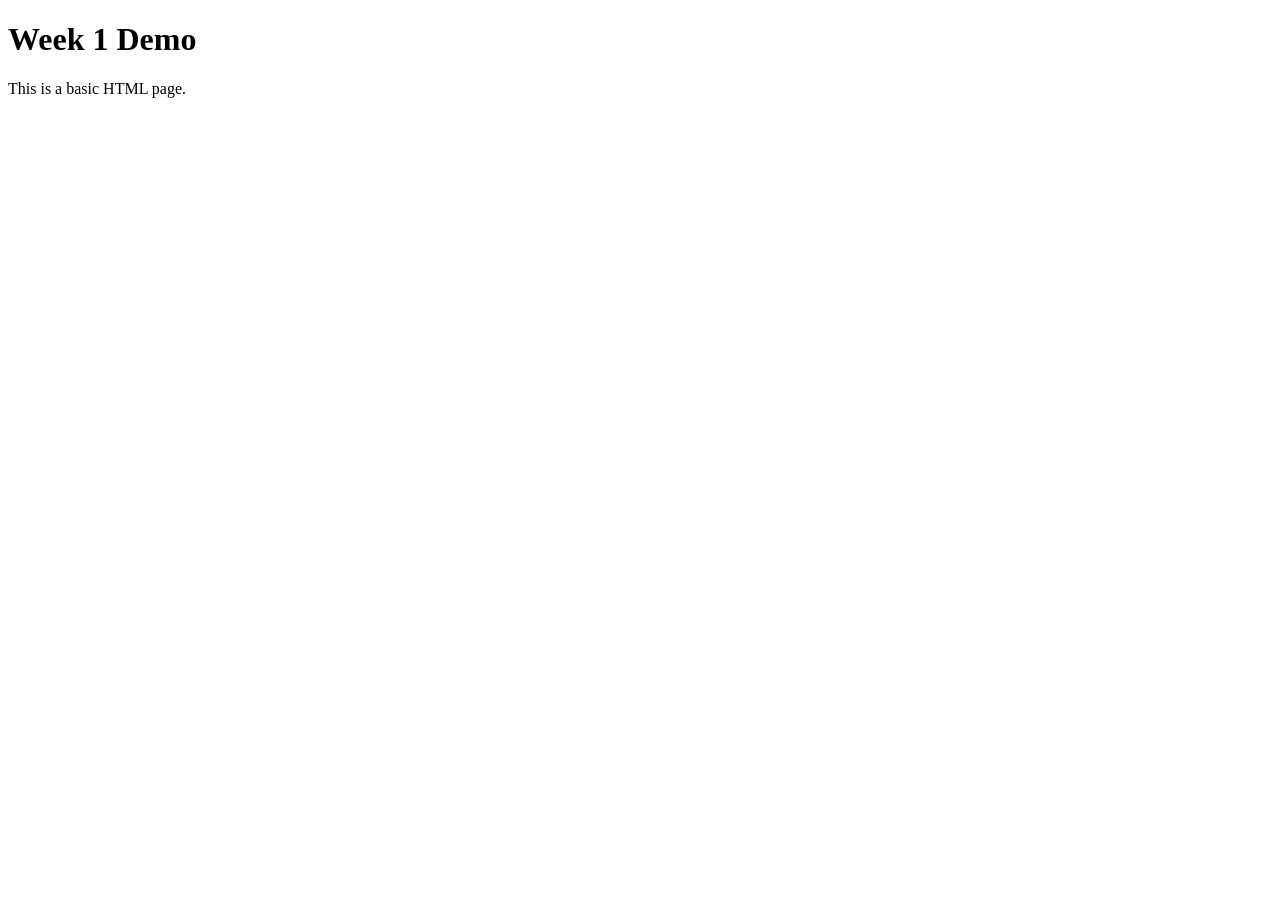
<file: Index.html>
<!DOCTYPE html>
<html lang="en">
  <head>
    <meta charset="UTF-8" />
    <meta name="viewport" content="width=device-width, initial-scale=1.0" />
    <title>Week 1 Demo</title>
  </head>
  <body>
    <h1>Week 1 Demo</h1>
    <p>This is a basic HTML page.</p>
    <script>
        let userFirstName = prompt("Hello! What is your first name:");
        alert(`Hello, ${userFirstName}!`);
    </script>
  </body>
</html>
</file>
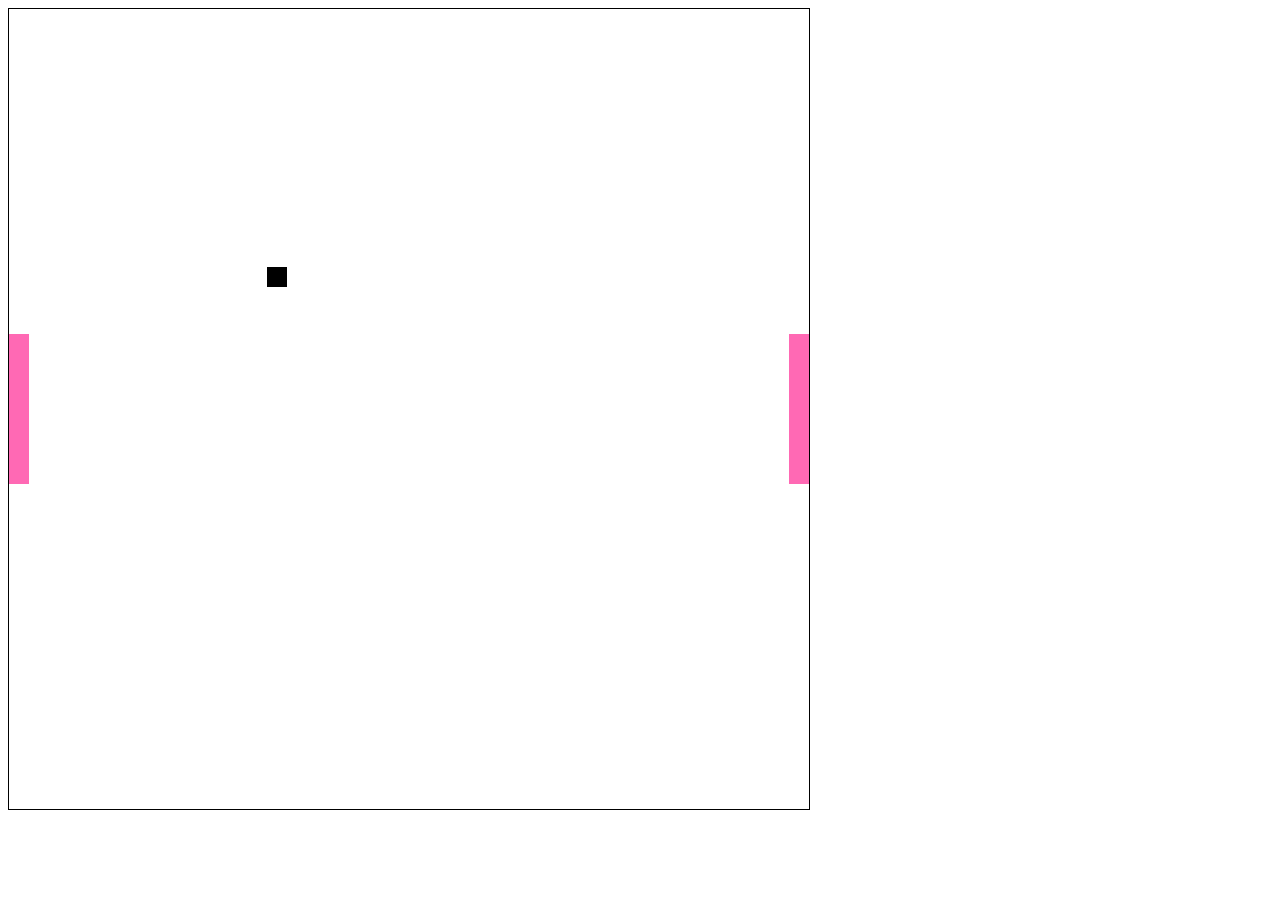
<file: Week 2 pong/index.html>
<!DOCTYPE html>
<html lang="en">
<head>
    <meta charset="UTF-8">
    <meta http-equiv="X-UA-Compatible" content="IE=edge">
    <meta name="viewport" content="width=device-width, initial-scale=1.0">
    <title>PONG</title>
    <link rel="stylesheet" href="pong.css">
</head>
<body>
    <canvas id="pong" width="800" height="800"></canvas>
    <script src="js/Box.js"></script>
    <script src="js/keyboard.js"></script>
    <script src="js/pong.js"></script>
</body>
</html>
</file>
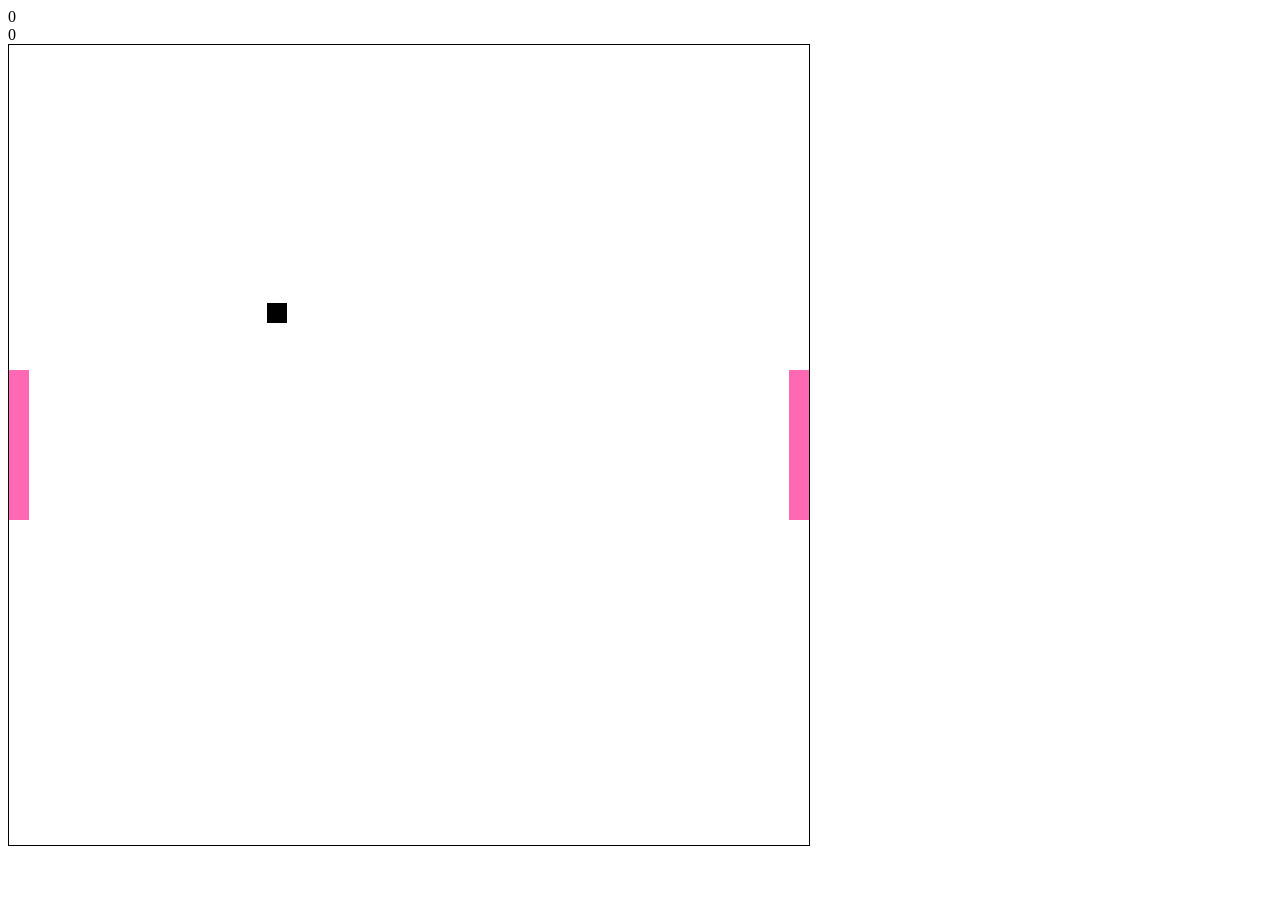
<file: Week 3 pong/index.html>
<!DOCTYPE html>
<html lang="en">
<head>
    <meta charset="UTF-8">
    <meta http-equiv="X-UA-Compatible" content="IE=edge">
    <meta name="viewport" content="width=device-width, initial-scale=1.0">
    <title>PONG</title>
    <link rel="stylesheet" href="pong.css">
</head>
<body>
    <Section id="score"><div></div><div></div></Section>
    <canvas id="pong" width="800" height="800"></canvas>
    <script src="js/Box.js"></script>
    <script src="js/keyboard.js"></script>
    <script src="js/player.js"></script>
    <script src="js/pong.js"></script>
</body>
</html>
</file>
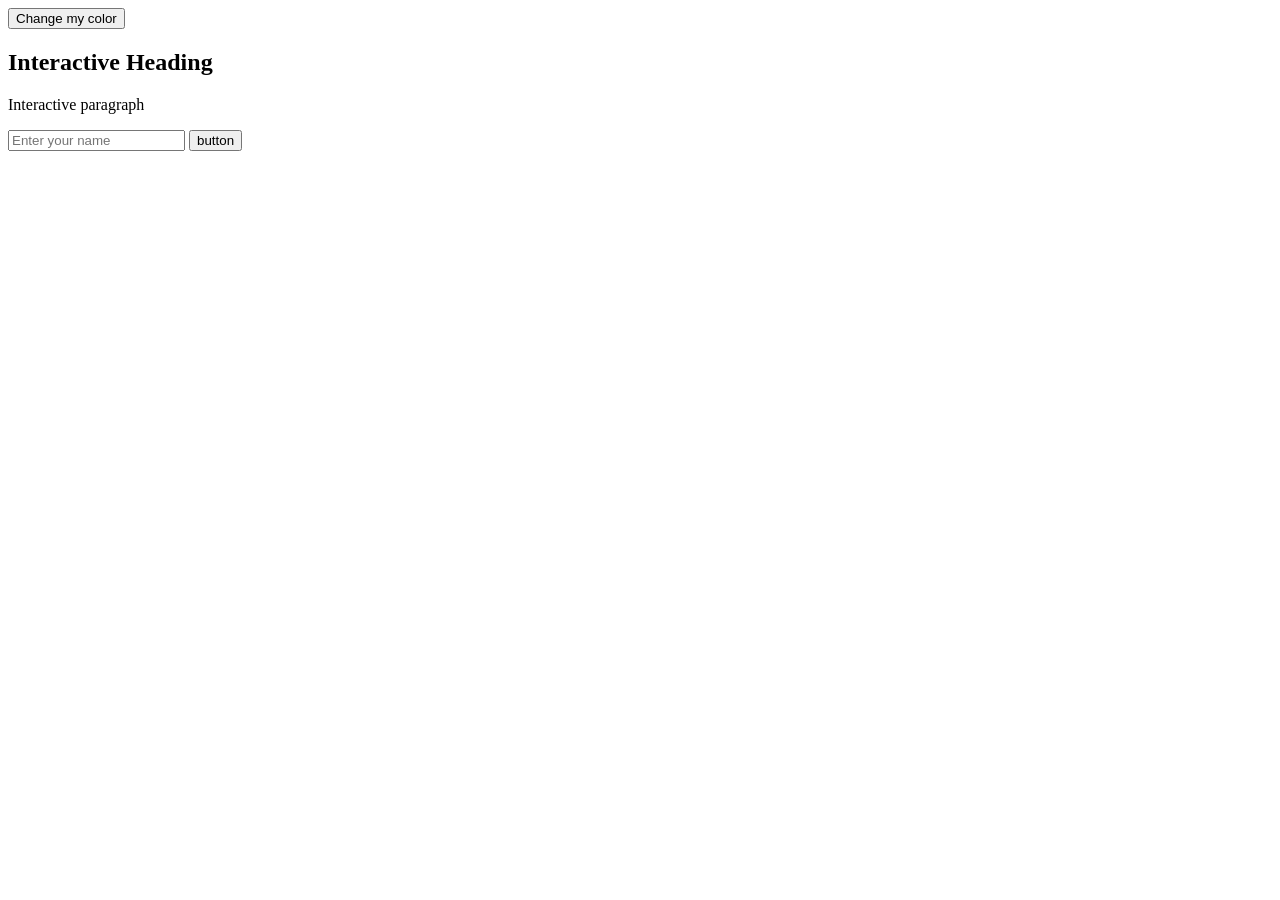
<file: Week 4 in class/index.html>
<!DOCTYPE html>
<html lang="en">
<head>
    <meta charset="UTF-8">
    <meta http-equiv="X-UA-Compatible" content="IE=edge">
    <meta name="viewport" content="width=device-width, initial-scale=1.0">
    <title>Event listener</title>
</head>
<body>
    <main>
        <button id="colorBtn">Change my color</button>

        <h2 id="header2">Interactive Heading</h2>

        <p id="paragraph">Interactive paragraph</p>

        <input type="text" id="username" placeholder="Enter your name">

        <button id="placeholderBTN">button</button>
    </main>
    <script>
        const colorButton = document.querySelector("#colorBtn");

        colorButton.addEventListener("click", function() {
            console.log("Button Clicked");

            colorButton.style.backgroundColor = "red";
        });

        colorButton.addEventListener("mouseover", function() {
            console.log("mouse on button");

            colorButton.style.backgroundColor = "blue";
        });
        
        colorButton.addEventListener("mouseout", function() {
            console.log("mouse off button");

            colorButton.style.backgroundColor = "gray";
        });


        const headingIT = document.querySelector("#header2");

        headingIT.addEventListener("click", function() {
            
            headingIT.style.color = "green"

        });

        headingIT.addEventListener("mouseover", function() {
            
            headingIT.style.color = "orange"

        });

         headingIT.addEventListener("mouseout", function() {
            
            headingIT.style.color = "gray"

        });

        const paraG = document.querySelector("#paragraph");

        paraG.addEventListener("click", function() {

            paraG.innerText = "lebron the goat"
        });

        paraG.addEventListener("mouseover", function() {

            paraG.innerText = "Jesus is Lord"
        });

        paraG.addEventListener("mouseout", function() {

            paraG.innerText = "Interactive paragraph"
        });

        const textbox = document.querySelector("#username");

        textbox.addEventListener("focus", function() {
            
            textbox.style.width = "300px";
        });

        textbox.addEventListener("blur", function() {
            
            textbox.style.width = "200px";
        });

        textbox.addEventListener("input", function() {
            
            textbox.value = textbox.value.toUpperCase();
        });

        const place = document.querySelector("#placeholderBTN");

        place.addEventListener("dblclick", function() {
            
            place.style.backgroundColor = "gold";
        });

        place.addEventListener("mouseleave", function() {
            
            place.style.backgroundColor = "gray";
        });

        place.addEventListener("click", function() {
            
            place.innerText = "You clicked this button"
        });

    </script>
</body>
</file>
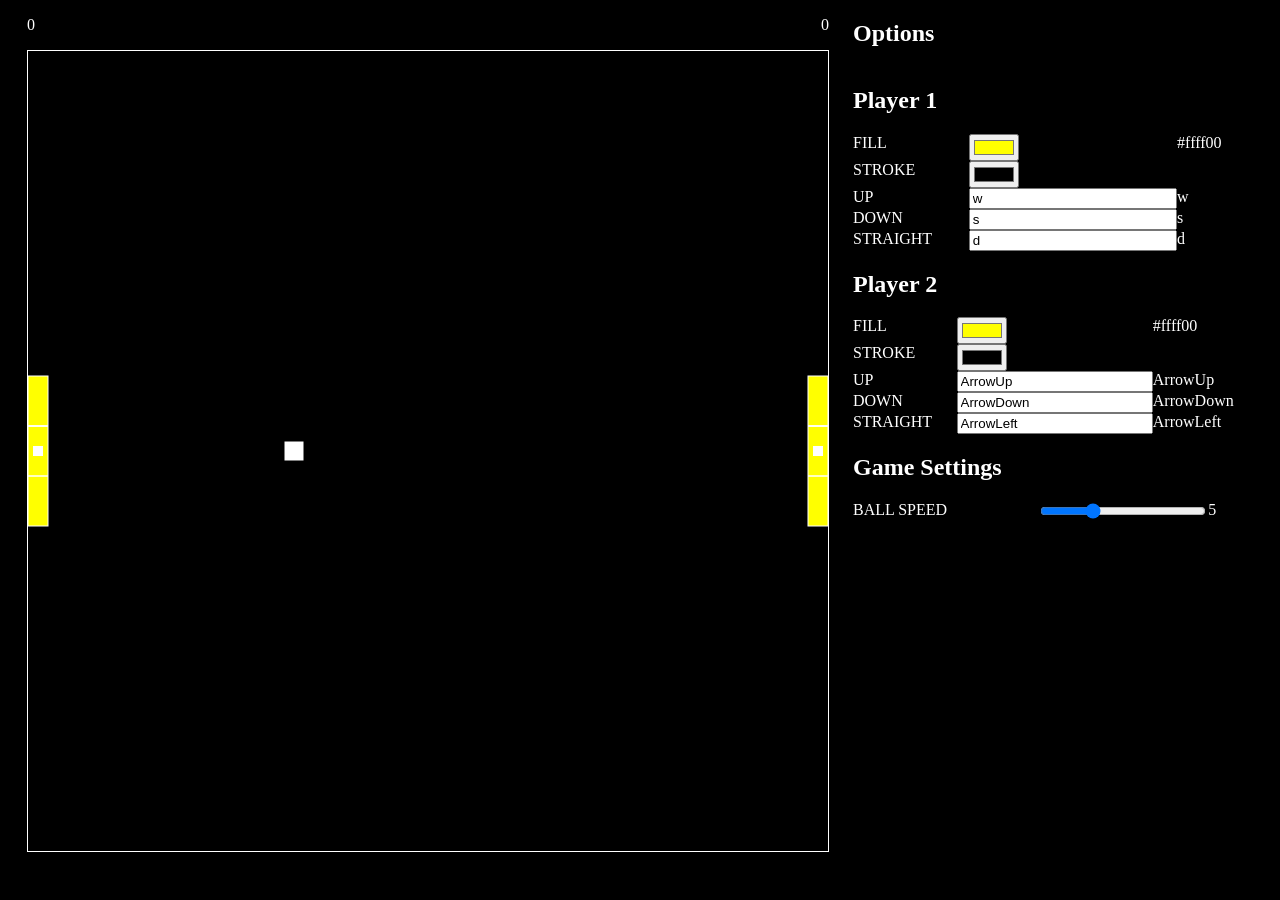
<file: Week 4/index.html>
<!DOCTYPE html>
<html lang="en">
<head>
    <meta charset="UTF-8">
    <meta http-equiv="X-UA-Compatible" content="IE=edge">
    <meta name="viewport" content="width=device-width, initial-scale=1.0">
    <title>PONG</title>
    <link rel="stylesheet" href="pong.css">
</head>
<body>
    <main>
        <section id="game">
            <div id="score">
                <div>
                    <p class="score">0</p>
                    <!--<p class="anim">0</p>-->
                </div>
                <div>
                    <p class="score">0</p>
                    <!--<p class="anim">0</p>-->
                </div>
            </div>
            <canvas id="pong" width="800" height="800"></canvas>
        </section>
        <section id="options">
            <h2>Options</h2>
            <div class="sides">
                <div class="op">
                    <h2>Player 1</h2><div></div> <div></div>
                    <label>FILL</label><input class="fill" type="color"><div class="output"></div>
                    <label>STROKE</label><input class="stroke" type="color"><div class="output"></div>
                    <label>UP</label><input class="u" type="text" maxlength="1"><div class="output"></div>
                    <label>DOWN</label><input class="d" type="text" maxlength="1"><div class="output"></div>
                    <label>STRAIGHT</label><input class="s" type="text" maxlength="1"><div class="output"></div>
                </div>
                <div class="op">
                    <h2>Player 2</h2> <div></div><div class="output"></div>
                    <label>FILL</label><input class="fill" type="color"><div class="output"></div>
                    <label>STROKE</label><input class="stroke" type="color"><div class="output"></div>
                    <label>UP</label><input class="u" type="text" maxlength="1"><div class="output"></div>
                    <label>DOWN</label><input class="d" type="text" maxlength="1"><div class="output"></div>
                    <label>STRAIGHT</label><input class="s" type="text" maxlength="1"><div class="output"></div>
                </div>
                <div class="op">
                    <h2>Game Settings</h2>
                    <div></div><div></div>

                    <label for="ballSpeed">BALL SPEED</label>
                    <input type="range" id="ballSpeed" min="2" max="12" value="5">
                    <div id="ballSpeedOutput">5</div>
                </div>
            </div>
        </section>
    </main>
    <script src="js/User.js"></script>
    <script src="js/Box.js"></script>
    <script src="js/keyboard.js"></script>
    <script src="js/pong.js"></script>
    <script src="js/options.js"></script>
    
        
 
</body>
</html>
</file>
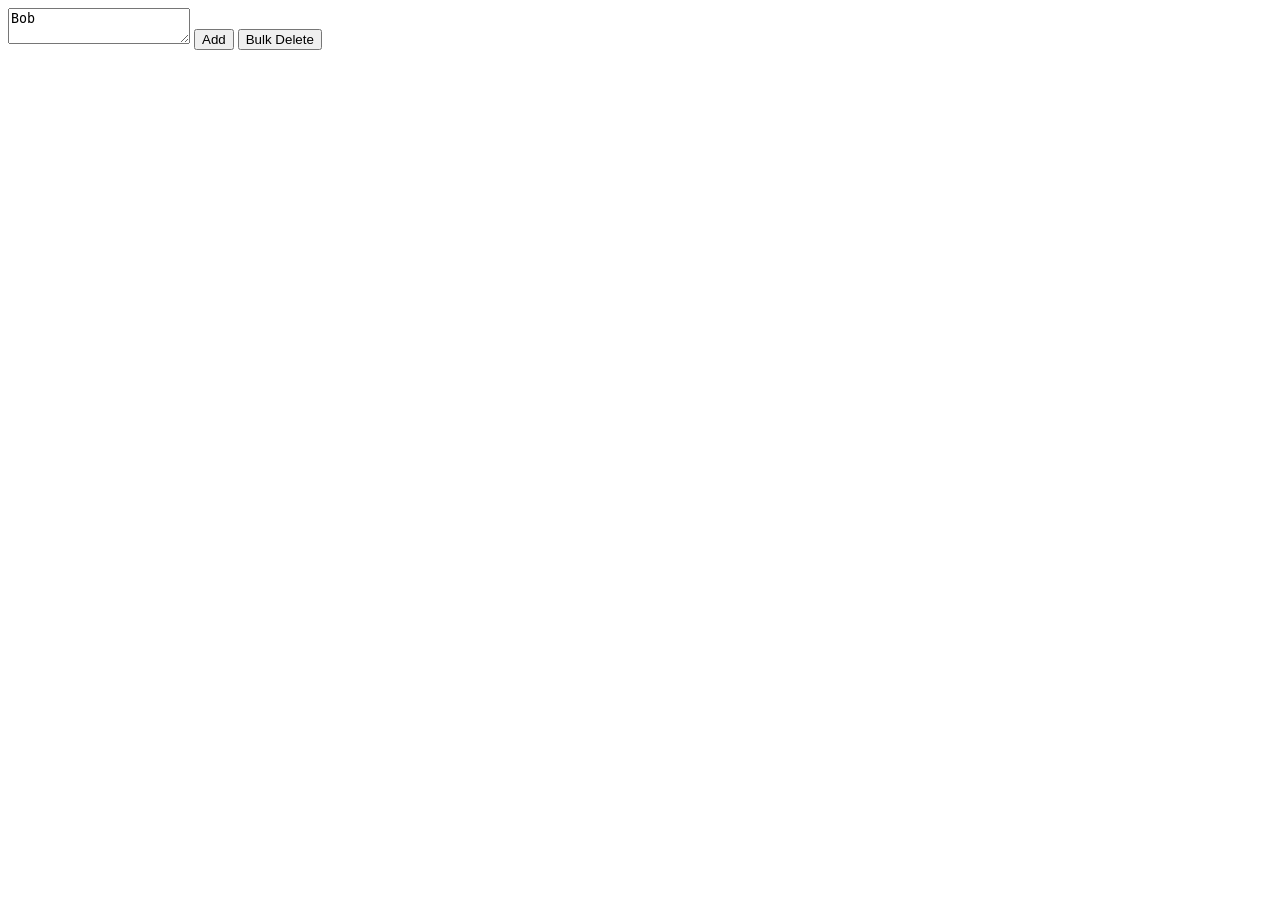
<file: Week 6 Assignment/index.html>
<!DOCTYPE html>
<html lang="en">
<head>
    <meta charset="UTF-8">
    <meta name="viewport" content="width=device-width, initial-scale=1.0">
    <title>Week 6</title>
    <link rel="stylesheet" href="style.css">
</head>
<body>
    <nav>
        <textarea>Bob</textarea>
        <button id="add">Add</button>
        <button id="delete">Bulk Delete</button>
        <button id="all" class="hidden">Select All</button>
    </nav>

    <section id="output">
        <button id="confirm" class="hidden">
            Confirm
        </button>
    </section>

    <script src="script.js"></script>
</body>
</html>
</file>
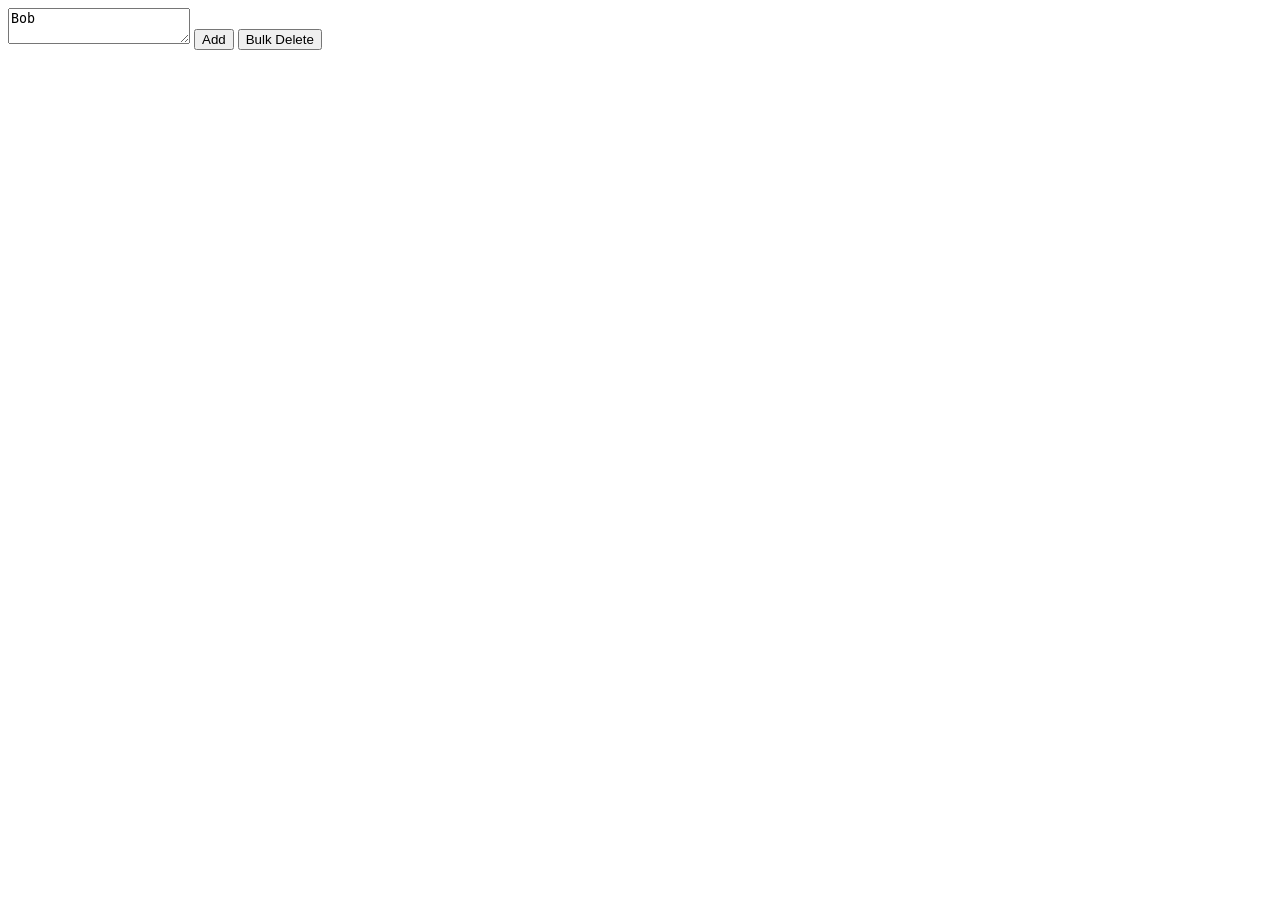
<file: Week 6 Demo/index.html>
<!DOCTYPE html>
<html lang="en">
  <head>
    <meta charset="UTF-8" />
    <meta name="viewport" content="width=device-width, initial-scale=1.0" />
    <title>Week 6 Demo</title>
    <link rel="stylesheet" href="style.css">
  </head>
  <body>
    <nav>
        <textarea>Bob</textarea>
        <button id="add">Add</button>
        <button id="delete">Bulk Delete</button>
        <button id="all" class="hidden">Select all</button>
    </nav>

    <section id="output">
        <button id="confirm" class="hidden">
            Confirm
        </button>
    </section>

    <script src="script.js"></script>
  </body>
</html>
</file>
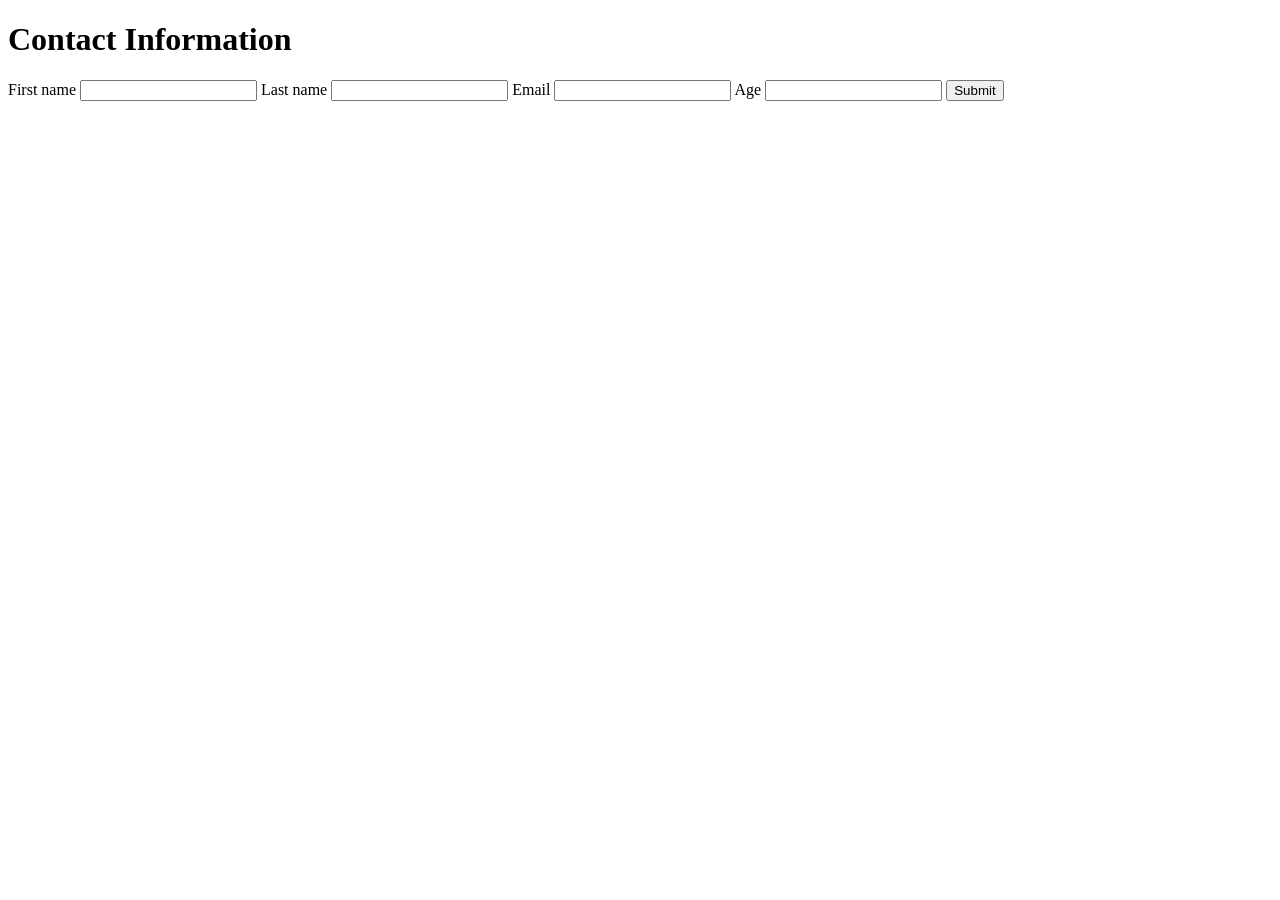
<file: Week 5 in class/contact-info.html>
<!DOCTYPE html>
<html lang="en">
<head>
	<meta charset="UTF-8">
	<meta name="viewport" content="width=device-width, initial-scale=1.0">
	<title>In class assignment</title>
</head>
<body>
	<h1>Contact Information</h1>

	<form action="./destination.html" method="GET">
		<label for="firstname">First name</label>
		<input type="text" id="firstname" name="firstname">
		<label for="lastname">Last name</label>
		<input type="text" id="lastname" name="lastname">
		<label for="email">Email</label>
		<input type="email" id="email" name="email">
		<label for="age">Age</label>
		<input type="number" id="age" name="age">
		
		<button type="submit">Submit</button>


	</form>
</body>
</html>
</file>
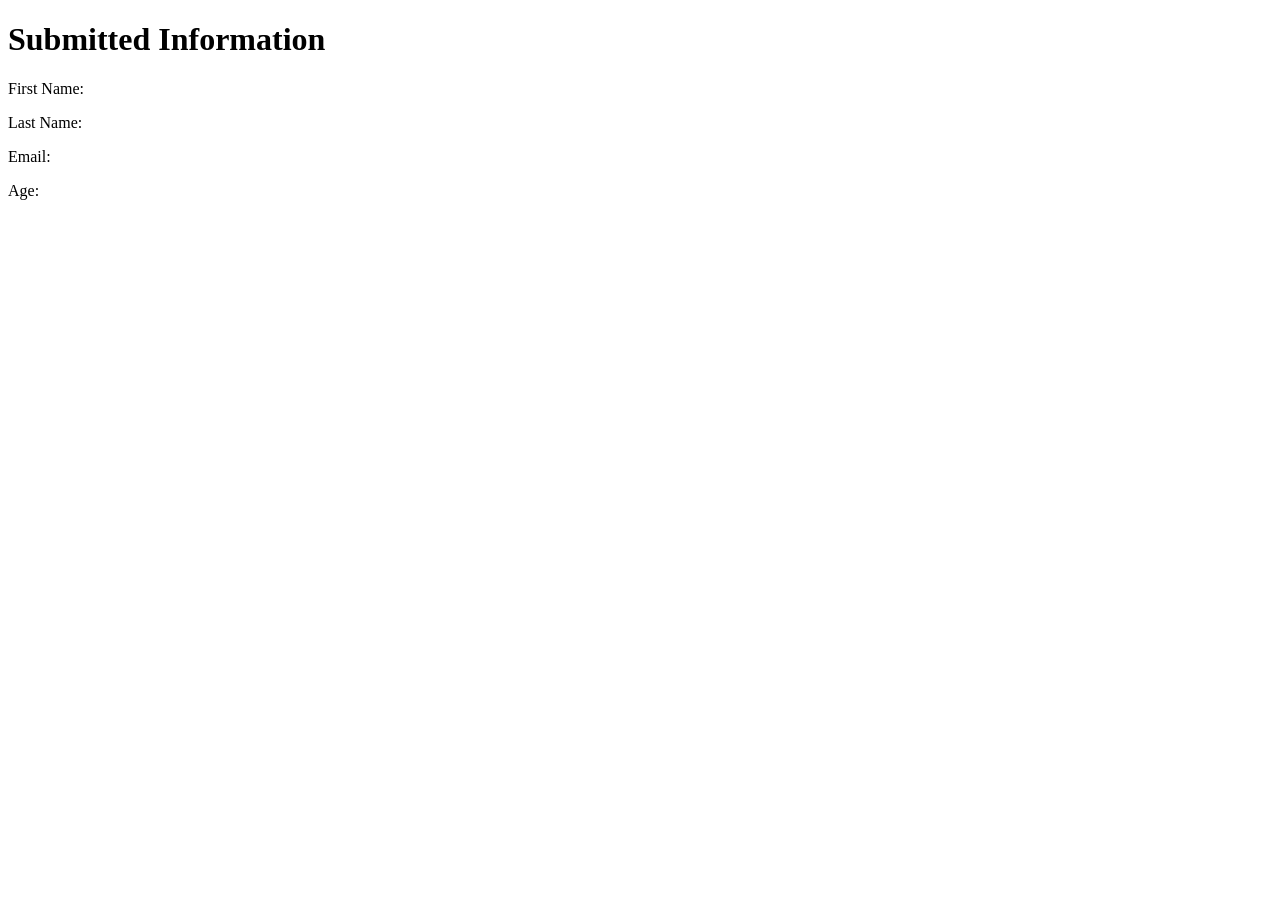
<file: Week 5 in class/destination.html>
<!DOCTYPE html>
<html lang="en">
  <head>
    <meta charset="UTF-8" />
    <meta name="viewport" content="width=device-width, initial-scale=1.0" />
    <title>Destination</title>
  </head>
 
  <body>
    <h1>Submitted Information</h1>

    <p>First Name: <span id="displayFirstName"></span></p>
    <p>Last Name: <span id="displayLastName"></span></p>
    <p>Email: <span id="displayEmail"></span></p>
    <p>Age: <span id="displayAge"></span></p>

    <script>
    const queryString = window.location.search;
    const params = new URLSearchParams(queryString);

    const contact = {
        firstname: params.get("firstname"),
        lastname: params.get("lastname"),
        email: params.get("email"),
        age: params.get("age")
    };

    document.getElementById("displayFirstName").textContent = contact.firstname;
    document.getElementById("displayLastName").textContent = contact.lastname;
    document.getElementById("displayEmail").textContent = contact.email;
    document.getElementById("displayAge").textContent = contact.age;
  </script>
  </body>
</html>
</file>
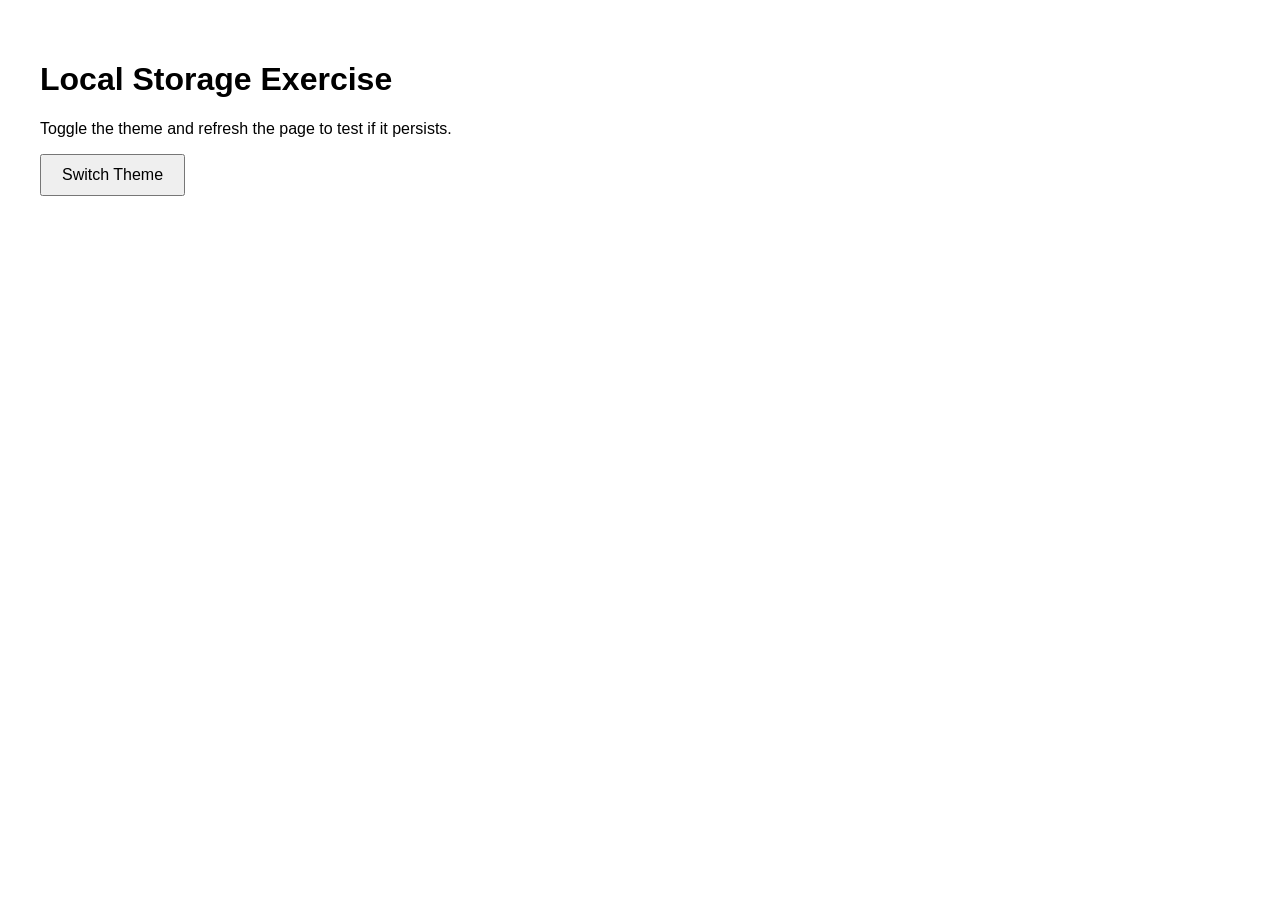
<file: Week 6 in class/index-3.html>
<!DOCTYPE html>
<html lang="en">
<head>
    <meta charset="UTF-8">
    <meta name="viewport" content="width=device-width, initial-scale=1.0">
    <title>W6 Local Storage Exercise</title>
    <style>
        /* Basic Styles */
        body { 
            font-family: sans-serif; 
            transition: background 0.3s; 
            padding: 2rem; 
        }
        .dark-theme { 
            background-color: #1a1a1a; 
            color: #ffffff; 
        }
        button { 
            padding: 10px 20px; 
            font-size: 1rem; 
            cursor: pointer; 
        }
    </style>
</head>
<body>

    <h1>Local Storage Exercise</h1>
    <p>Toggle the theme and refresh the page to test if it persists.</p>
    <button id="theme-toggle">Switch Theme</button>

    <script>
        
        /*
            As a reminder, your implementation should include the use of 3 Local Storage methods:
            - localStorage.getItem();
            - localStorage.setItem();
            - localStorage.removeItem();
        */

        const themeButton = document.querySelector('#theme-toggle');

        const savedTheme = localStorage.getItem("savedTheme");

        if (savedTheme === "dark") {
            document.body.classList.add("dark-theme");
        }

        themeButton.addEventListener("click", function(){
            document.body.classList.toggle("dark-theme");

            if (document.body.classList.contains("dark-theme")){
                console.log("Dark theme is active");
                localStorage.setItem("savedTheme", "dark")
            }
            else{
                localStorage.removeItem("savedTheme")
            }

        });

        




    </script>
    
</body>
</html>
</file>
<file: Week 2 pong/pong.css>
@charset "UTF-8";

canvas{
    border:1px solid black;
}
</file>
<file: Week 3 pong/pong.css>
@charset "UTF-8";

canvas{
    border:1px solid black;
}
</file>
<file: Week 4/pong.css>
@charset "UTF-8";
html{height:100%;}
body{
    min-height:100%; 
    margin:0;
    display:flex; 
    justify-content: center;
    background-color: rgb(0,0,0);
}
main{
    color:white;
    display:flex;
}

#score{
    display:flex;
    justify-content: space-between;
    height:50px;
}
#score div{
    position:relative;
}
#score div p{
    position:absolute;
}
#score div:last-child p{
    text-align: right;
    right:0px;
}
canvas{
    border:1px solid rgb(255,255,255);
}
#options{
    margin-left:24px;
}
#options h2{
    cursor:pointer;
}

.hidden{
    height:0;
    overflow-y:hidden;
}
.op{
    width: 400px;
    color:#ffffff;
    display:grid;
    grid-template-columns: auto auto auto;
    
}
</file>
<file: Week 6 Assignment/style.css>
@charset "UTF-8";

.post {
    border: 1px solid black;
    margin-bottom: 10px;    
}

#output {
    display: flex;
    flex-direction: column-reverse;
}

.hidden {
    display: none;
}
</file>
<file: Week 6 Demo/style.css>
@charset "UTF-8";

.post {
    border: 1px solid black;
    margin-bottom: 10px
}

#output {
    display : flex ;
    flex-direction: column-reverse
}

.hidden {
    display: none;
}
</file>
